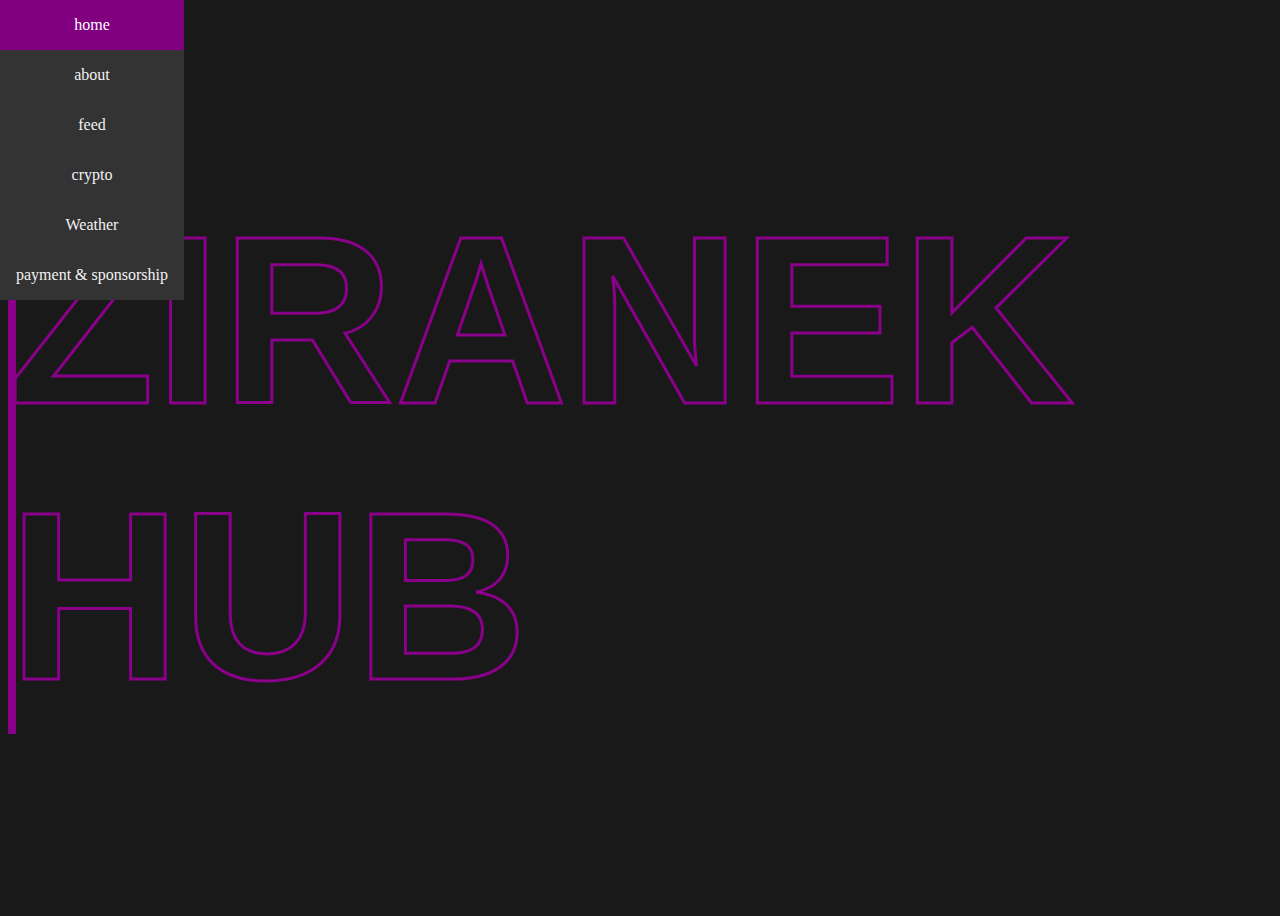
<file: index.html>
<!DOCTYPE html>
<html>
<head>
    <title>ziranek hub</title>
    <style>
        body{
            background-COLOR: rgb(25,25,25);
            height: 100vh;
            display: flex;
            align-items : center;
        }
        h1{
            font-size: 15rem;
            font-family:verdana,geneva, tahoma,sans-serif;
        }
        h1{
            color:transparent;
            -webkit-text-stroke:3px darkmagenta;
            position:relative;
        }
        h1:before{
           content:"ZIRANEK HUB";
           position: absolute;
           width:0%;
           height: 100%;
           overflow: hidden;
           color:darkmagenta;
           border-right: 8px solid darkmagenta;
           transition: 1s ease-in-out;
        }
        h1:hover::before{
            width:100%;
            filter: drop-shadow(0 0 25px darkmagenta);
        }
    </style>
    <script async src="https://pagead2.googlesyndication.com/pagead/js/adsbygoogle.js?client=ca-pub-4336964373929891"
     crossorigin="anonymous"></script>

    <link rel="stylesheet"href="style.css">
</head>
 
    
        <h1>ZIRANEK HUB</h1>
        <br>
        <br>
        <br>
        <br>
        <br>
        <br>
        <br>
        <br> 
        <br>
        <br>
        <br>
        <br>
        <body>

            <div class="navbar">
                <a href="#"class="active">home</a>
                <a href="portfolio.html">about</a>
                <a href="news.HTML">feed</a>
                <a href="crypto.html">crypto</a>
                <a href="weather.HTML">Weather</a>
                <a href="paymentgateway.html">payment & sponsorship</a>                
            </div>
        </body>
    </body>
</html>
</file>
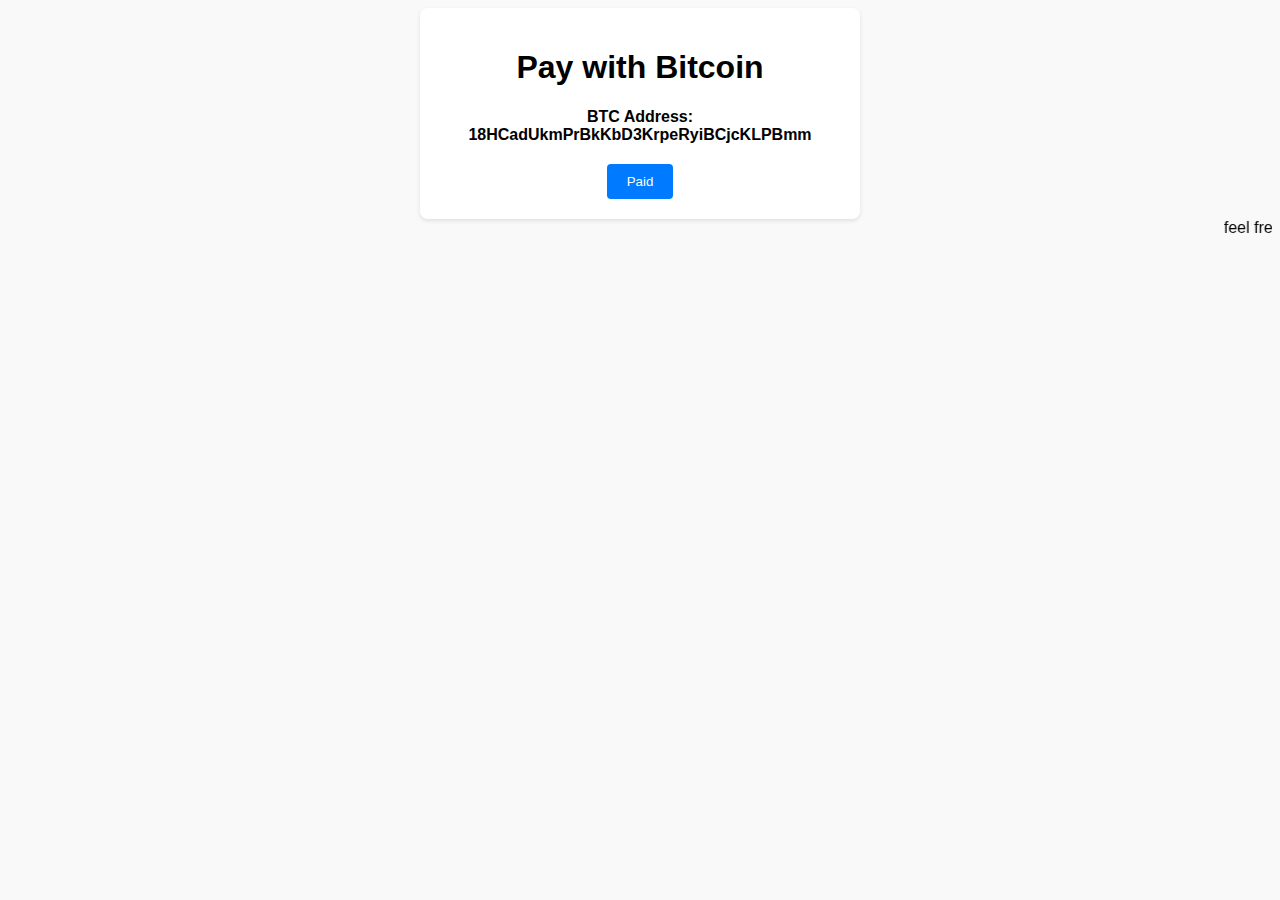
<file: paymentgateway.html>
<!DOCTYPE html>
<html lang="en">
<head>
    <meta charset="UTF-8">
    <meta name="viewport" content="width=device-width, initial-scale=1.0">
    <title>Bitcoin Payment Gateway</title>
    <style>
        body {
            font-family: Arial, sans-serif;
            background-color: #f9f9f9;
            text-align: center;
        }
        .payment-form {
            max-width: 400px;
            margin: 0 auto;
            padding: 20px;
            background-color: #fff;
            border-radius: 8px;
            box-shadow: 0 2px 4px rgba(0, 0, 0, 0.1);
        }
        .input-group {
            margin-bottom: 20px;
        }
        label {
            display: block;
            font-weight: bold;
        }
        input[type="text"] {
            width: 100%;
            padding: 10px;
            border: 1px solid #ccc;
            border-radius: 4px;
        }
        button {
            background-color: #007bff;
            color: #fff;
            border: none;
            padding: 10px 20px;
            border-radius: 4px;
            cursor: pointer;
        }
        button:hover {
            background-color: #0056b3;
        }
    </style>
    <script async src="https://pagead2.googlesyndication.com/pagead/js/adsbygoogle.js?client=ca-pub-4336964373929891"
     crossorigin="anonymous"></script>
    <meta name="monetag" content="bb9e2a4b25c1eb58d2b511ca9a85d9f8">
    <script src="https://alwingulla.com/88/tag.min.js" data-zone="106991" async data-cfasync="false"></script>
    <script async="async" data-cfasync="false" src="//thubanoa.com/1?z=8219458"></script>
</head>
<body>
    <div class="payment-form">
        <h1>Pay with Bitcoin</h1>
        <div class="input-group">
            <label for="btcAddress">BTC Address:</label>
            <label for="btc address">18HCadUkmPrBkKbD3KrpeRyiBCjcKLPBmm</label>
        </div>
        <button onclick="processPayment()">Paid</button>
    </div>
<marquee><b></b>feel free to make donations and partnership via bitcoin, contact me on whatsapp @ +2348136702115 </b></marquee>
    <script>
        function processPayment() {
            // Add your BTC payment processing logic here
            // For demonstration purposes, you can show a success message or redirect to a thank-you page
            alert("Payment successful! Thanks for your donation.");
        }
    </script>
</body>
</html>
</file>
<file: style.css>
.navbar{
    height: 400;
    width: 500;
    position:fixed;
    z-index: 1;
    top: 0;
    left: 0;
    background-color: #333;
    overflow-x:hidden;
}
.navbar a{
    font-family: montserrat;
    display:block;
    color: #f2f2f2;
    font-width: 700;
    text-align: center;
    padding: 16px;
    text-decoration: none;
}
.navbar a.active{
    background-color: purple;
    color:#fff;
}
</file>
